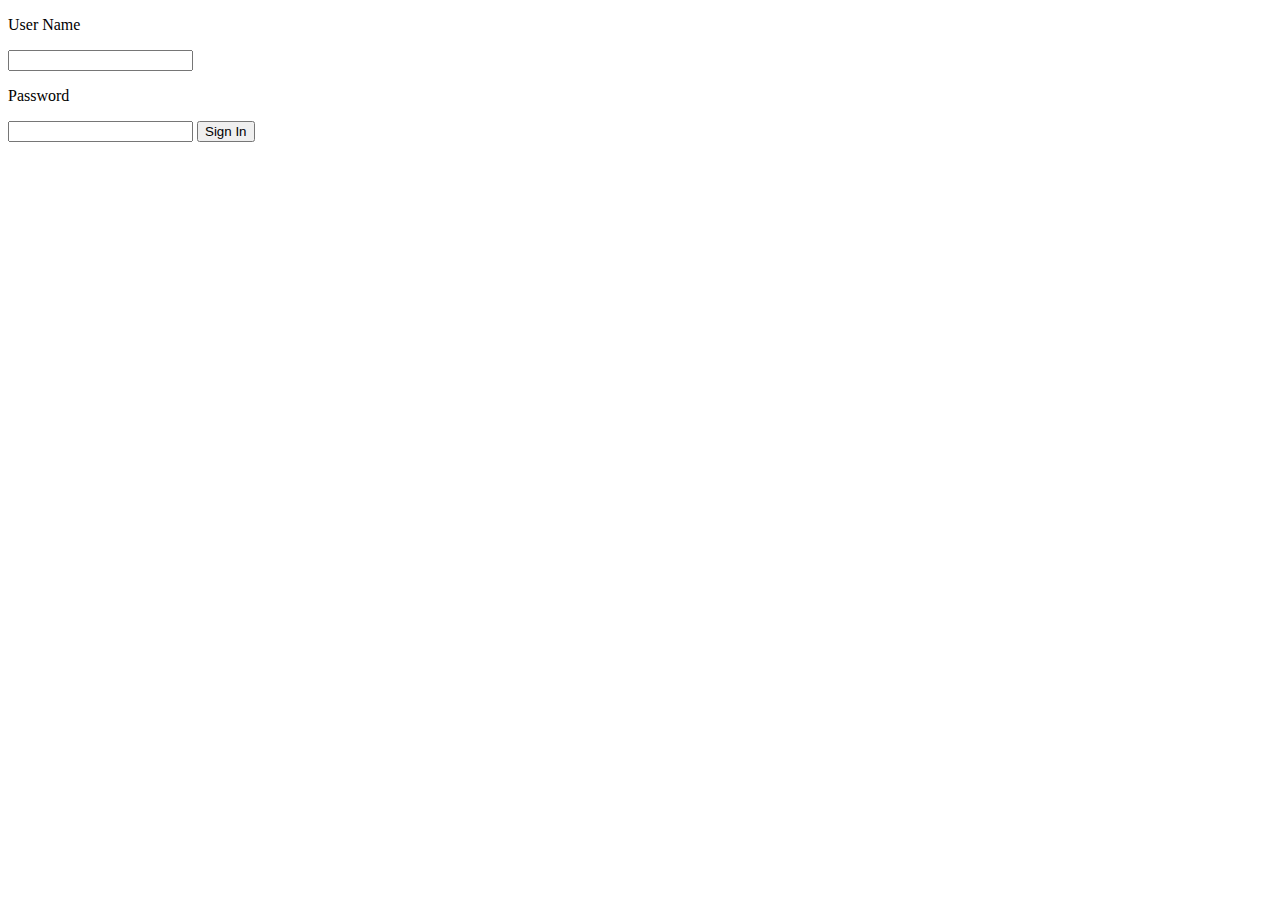
<file: backend/src/main/resources/templates/test.html>
<!DOCTYPE html>
<html  xmlns:th="http://www.thymeleaf.org">
<head>
    <meta charset="UTF-8">
    <title>Title</title>
</head>
<body>
<form th:action="@{/test/signup}" method="post">
    <p >User Name</p>
    <input name="username" type="text" placeholder="">
    <p class="name">Password</p>
    <input name="password" type="password" placeholder="">
    <button type="submit">Sign In</button>
</form>
</body>
</html>
</file>
